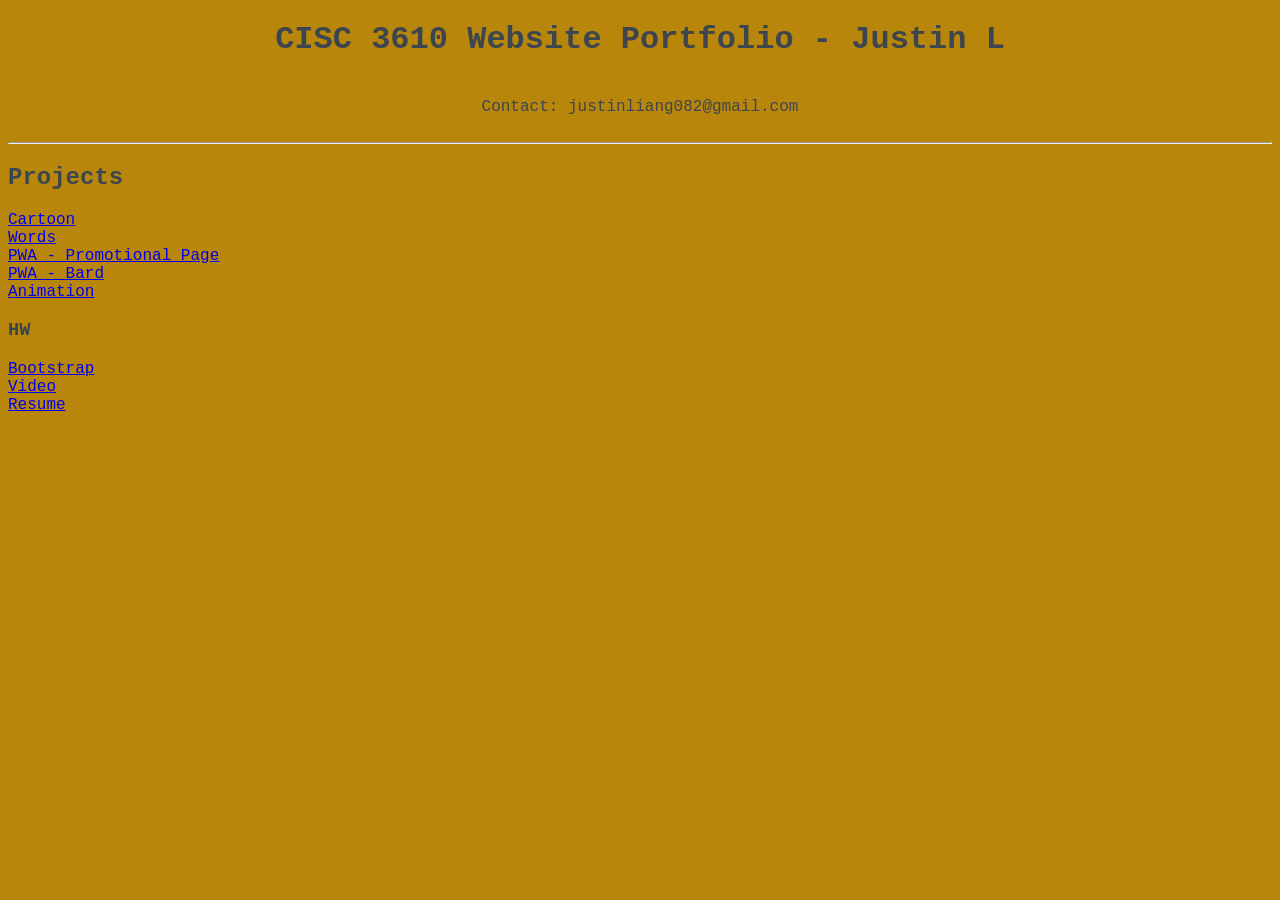
<file: index.html>
<!DOCTYPE html>
<html>

<head>
    <meta charset="UTF-8">
    <link rel="stylesheet" href="style.css">
</head>
<title> Website Portfolio </title>
<h1> CISC 3610 Website Portfolio - Justin L </h1> <br>
<div class="contact"> Contact: justinliang082@gmail.com </div> <br>
<hr>
<h2> Projects </h2>
<a href="cartoon.html"> Cartoon</a> <br>
<a href="words.html"> Words </a> <br>
<a href="promo.html"> PWA - Promotional Page </a> <br>
<a href="pwa.html"> PWA - Bard </a> <br>
<a href="animation.html"> Animation </a> <br>
<h3> HW </h3>
<a href="bootstrap.html"> Bootstrap </a> <br>
<a href="video.html"> Video </a> <br>
<a href="resume.html"> Resume </a>

</html>
</file>
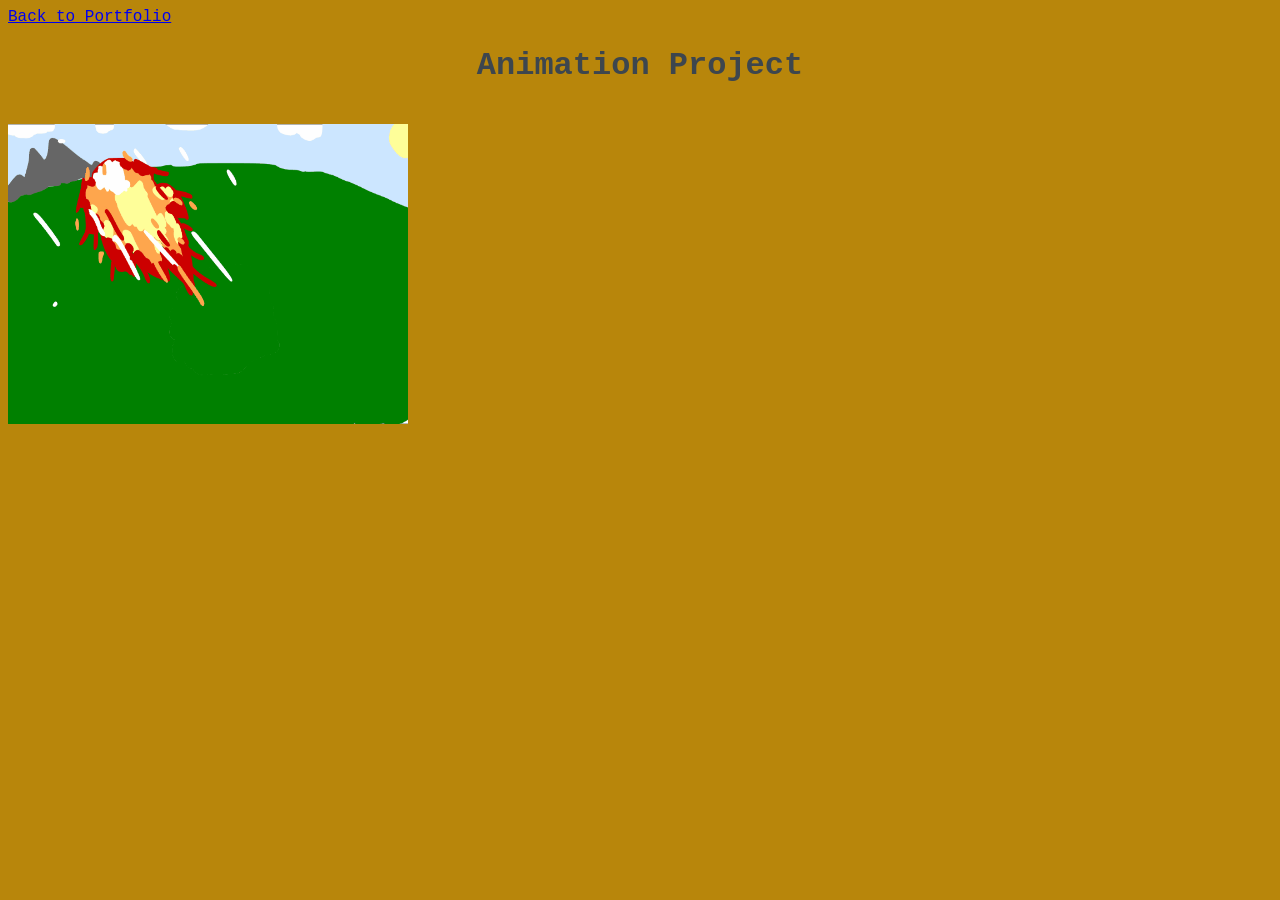
<file: animation.html>
<!DOCTYPE html>
<html>

<head>
    <meta charset="UTF-8">
    <link rel="stylesheet" href="style.css">
</head>

<title> Animation </title>

<body>
    <a href="index.html"> Back to Portfolio </a>
    <h1> Animation Project </h1> <br>
    <img src="image/firespell.gif" alt="fireball" width="400" height="300"/>
    
</body>

</html>
</file>
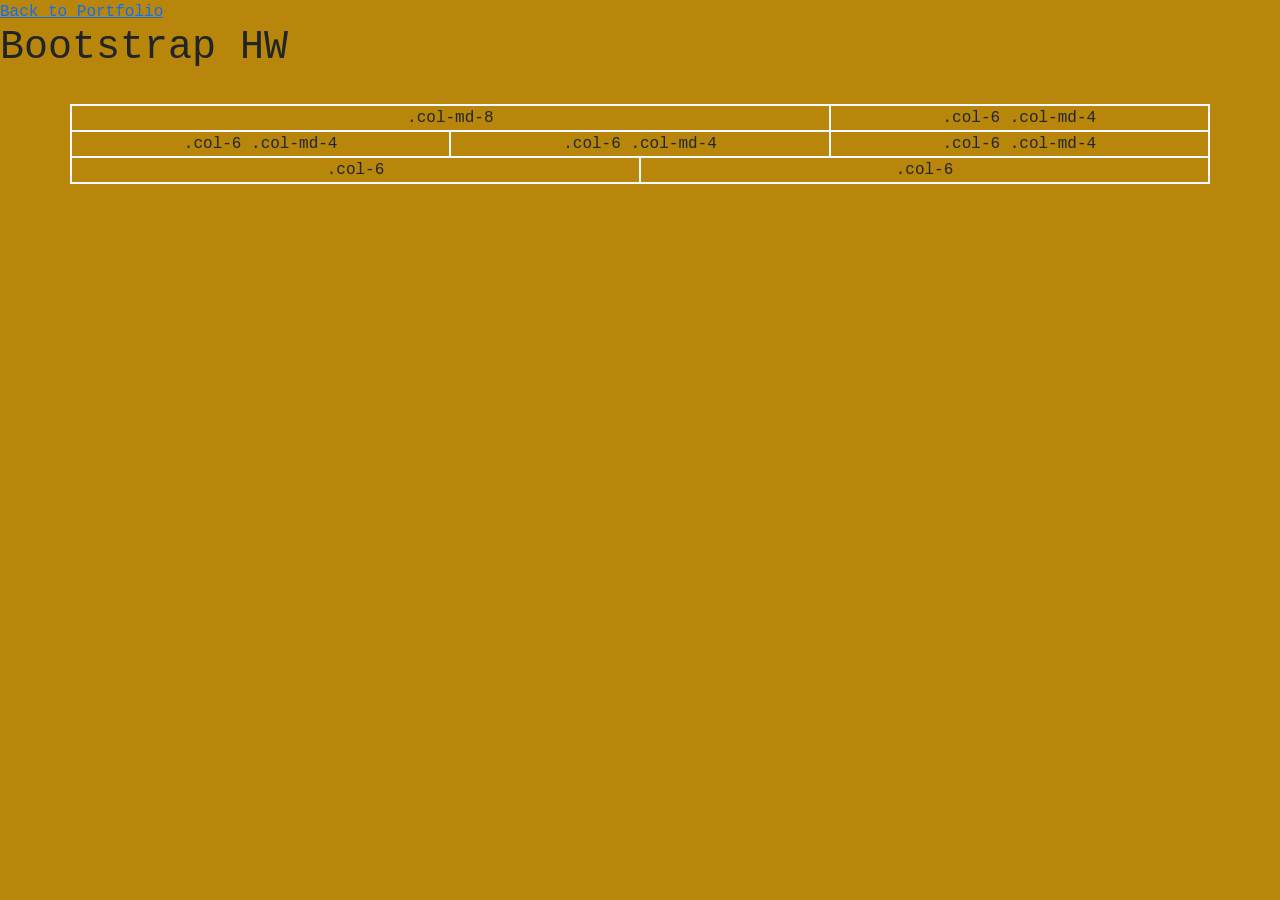
<file: bootstrap.html>
<!DOCTYPE html>
<html>
<head>
    <meta charset="UTF-8">
     <link href="https://cdn.jsdelivr.net/npm/bootstrap@5.3.8/dist/css/bootstrap.min.css" rel="stylesheet" integrity="sha384-sRIl4kxILFvY47J16cr9ZwB07vP4J8+LH7qKQnuqkuIAvNWLzeN8tE5YBujZqJLB" crossorigin="anonymous">
     <script src="https://cdn.jsdelivr.net/npm/bootstrap@5.3.8/dist/js/bootstrap.bundle.min.js" integrity="sha384-FKyoEForCGlyvwx9Hj09JcYn3nv7wiPVlz7YYwJrWVcXK/BmnVDxM+D2scQbITxI" crossorigin="anonymous"></script>
    <meta name="viewport" content="width=device-width, initial-scale=1">
</head>

<title> Bootstrap </title>
<body style="background-color: darkgoldenrod; font-family: 'Courier New', Courier, monospace;">
    <a href="index.html"> Back to Portfolio </a>
    <h1> Bootstrap HW </h1> <br>
    <div class="container text-center" style="border: 1px solid aliceblue">
  <!-- Stack the columns on mobile by making one full-width and the other half-width -->
  <div class="row">
    <div class="col-md-8" style="border: 1px solid aliceblue">.col-md-8</div>
    <div class="col-6 col-md-4" style="border: 1px solid aliceblue">.col-6 .col-md-4</div>
  </div>

  <!-- Columns start at 50% wide on mobile and bump up to 33.3% wide on desktop -->
  <div class="row">
    <div class="col-6 col-md-4" style="border: 1px solid aliceblue">.col-6 .col-md-4</div>
    <div class="col-6 col-md-4" style="border: 1px solid aliceblue">.col-6 .col-md-4</div>
    <div class="col-6 col-md-4" style="border: 1px solid aliceblue">.col-6 .col-md-4</div>
  </div>

  <!-- Columns are always 50% wide, on mobile and desktop -->
  <div class="row">
    <div class="col-6" style="border: 1px solid aliceblue">.col-6</div>
    <div class="col-6" style="border: 1px solid aliceblue">.col-6</div>
  </div>
</div>
</body>

</html>
</file>
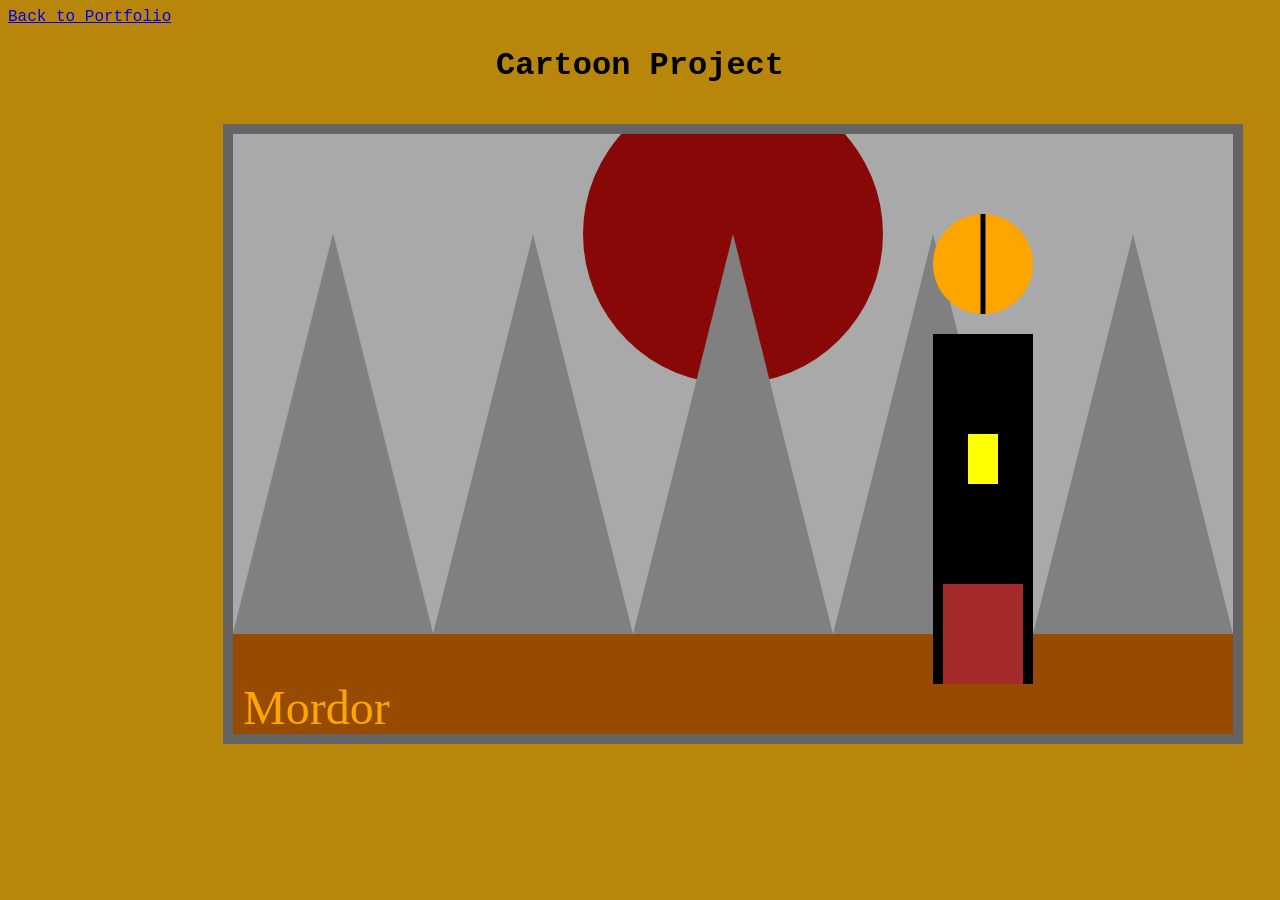
<file: cartoon.html>
<!DOCTYPE html>
<html>

<head>
    <meta charset="UTF-8">
    <link rel="stylesheet" href="cartoon.css" />
</head>

<title> Cartoon </title>

<body>
    <a href="index.html"> Back to Portfolio </a>
    <h1> Cartoon Project </h1> <br>
    <canvas id="myCanvas" width="1000" height="600" style="border:10px solid rgb(100, 100, 100);"></canvas>
    <script src="cartoon.js"></script>
</body>

</html>
</file>
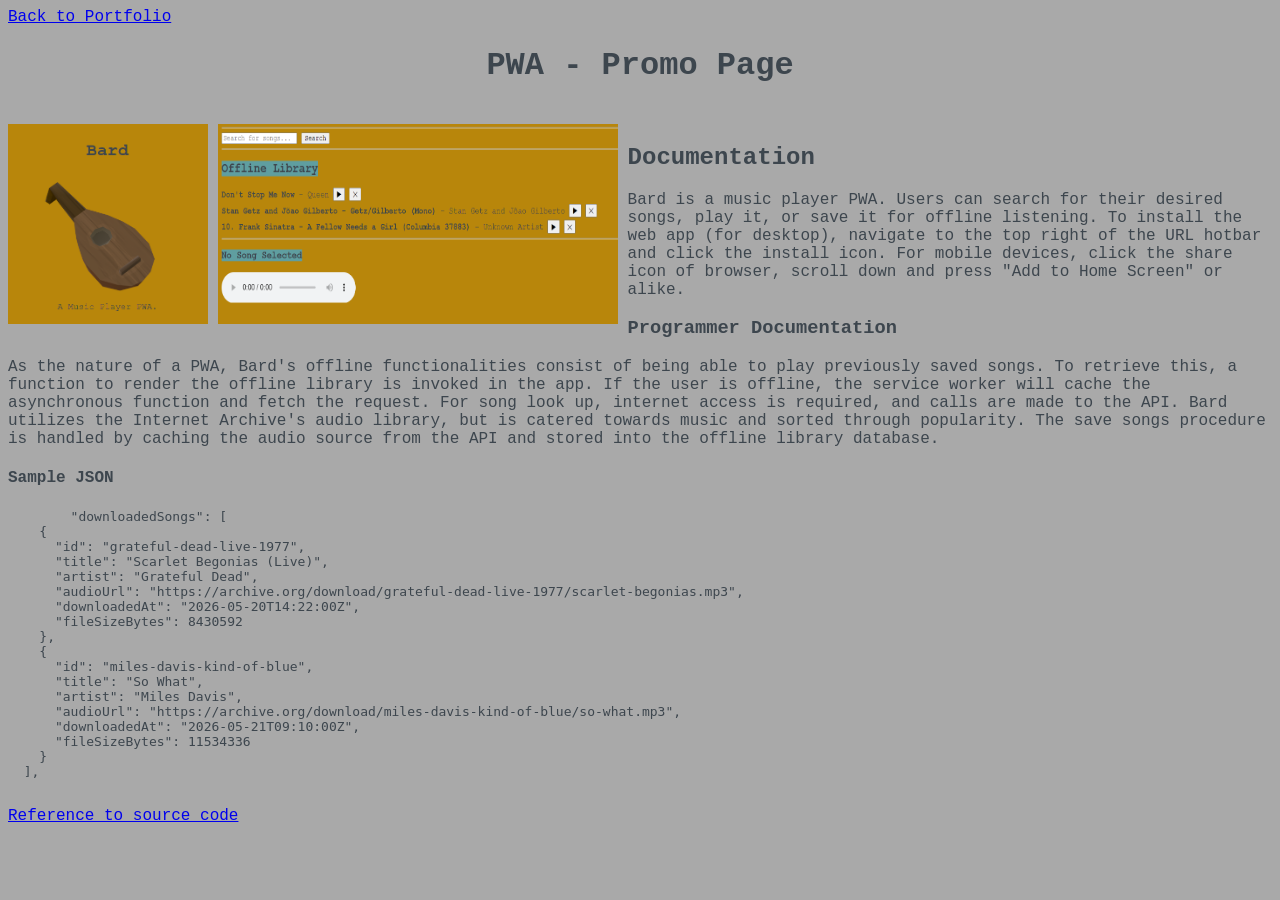
<file: promo.html>
<!DOCTYPE html>
<html style="background-color:darkgray">

<head>
    <meta charset="UTF-8">
    <link rel="stylesheet" href="style.css" />
</head>

<title> Promo Page </title>

<body>
    <a href="index.html"> Back to Portfolio </a>
    <h1> PWA - Promo Page </h1> <br>
    <div class="img" style="float: left; margin-right: 10px;">
    <img src="image/bard_pwa.png" width="200" height="200"> 
    <img src="image/bard_func.png" width="400" height="200">
    </div>
    <h2> Documentation </h2>
    <p> Bard is a music player PWA. Users can search for their desired songs, play it, or save it for offline listening.
        To install the web app (for desktop), navigate to the top right of the URL hotbar and click the install icon. 
        For mobile devices, click the share icon of browser, scroll down and press "Add to Home Screen" or alike.
    </p>
    <h3> Programmer Documentation </h3>
    <p> As the nature of a PWA, Bard's offline functionalities consist of being able to play previously saved songs.
        To retrieve this, a function to render the offline library is invoked in the app. If the user is offline, the service
        worker will cache the asynchronous function and fetch the request. For song look up, internet access is required, and
        calls are made to the API. Bard utilizes the Internet Archive's audio library, but is catered towards music and sorted
        through popularity. The save songs procedure is handled by caching the audio source from the API and stored into the 
        offline library database.
    </p>
    <h4> Sample JSON </h4>
    <pre id="beautified">
        "downloadedSongs": [
    {
      "id": "grateful-dead-live-1977",
      "title": "Scarlet Begonias (Live)",
      "artist": "Grateful Dead",
      "audioUrl": "https://archive.org/download/grateful-dead-live-1977/scarlet-begonias.mp3",
      "downloadedAt": "2026-05-20T14:22:00Z",
      "fileSizeBytes": 8430592
    },
    {
      "id": "miles-davis-kind-of-blue",
      "title": "So What",
      "artist": "Miles Davis",
      "audioUrl": "https://archive.org/download/miles-davis-kind-of-blue/so-what.mp3",
      "downloadedAt": "2026-05-21T09:10:00Z",
      "fileSizeBytes": 11534336
    }
  ],
    </pre>
    <a href="https://github.com/gnailnitsuj/webport.github.io"> Reference to source code </a>
</body>

</html>
</file>
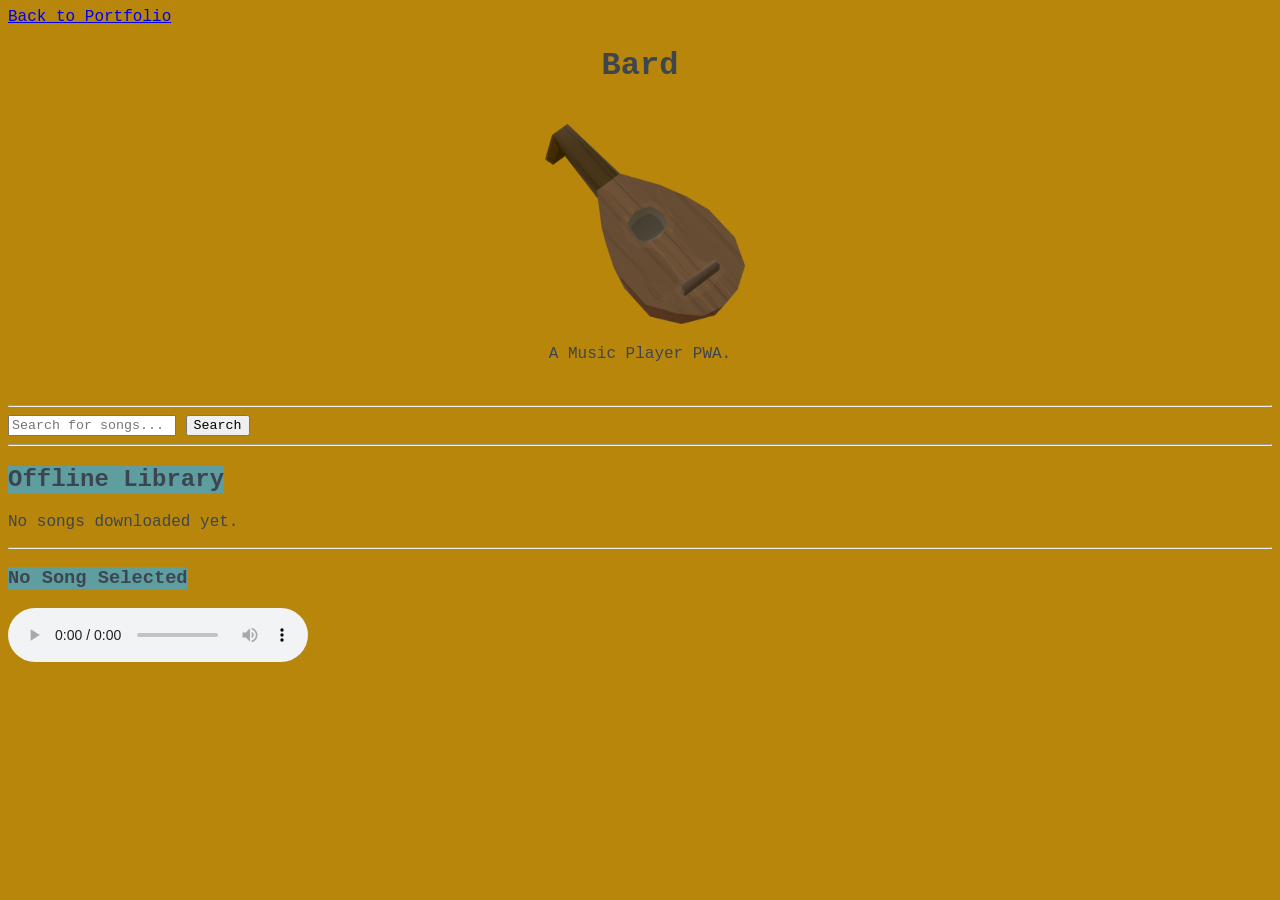
<file: pwa.html>
<!DOCTYPE html>
<html>

<head>
    <meta charset="UTF-8">
    <meta name="viewport" content="width=device-width, initial-scale=1.0">
    <title> PWA </title>
    <link rel="stylesheet" href="style.css">
    <link rel="manifest" href="/manifest.json">
    <link rel="apple-touch-icon" href="image/bard.png">
</head>

<body>
    <a href="index.html" style="text-align: left;"> Back to Portfolio </a>
    <h1> Bard </h1> <br>
    <img src="image/bard.png" width="200" height="200" style="padding-left: 42.5%;"> <p style="text-align: center;"> A Music Player PWA.</p> <br> <hr>
    <!-- Search Section (Only works online) -->
    <div id="search-section">
        <input type="text" id="search-input" placeholder="Search for songs..." style="font-family: 'Courier New', Courier, monospace;">
        <button id="search-btn" style="font-family: 'Courier New', Courier, monospace;">Search</button>
        <div id="search-results"></div>
    </div>

    <hr>

    <!-- Offline Library Section (Always works) -->
    <h2><span style="background-color: cadetblue;">Offline Library</span></h2>
    <div id="offline-library">
    </div>

    <hr>

    <!-- Audio Player -->
    <div class="player-container">
        <h3 id="now-playing"><span style="background-color: cadetblue;">No Song Selected</span></h3>
        <audio id="audio-player" controls></audio>
    </div>
    <script src="app.js"></script>
    <script>
        if ('serviceWorker' in navigator) {
            navigator.serviceWorker.register('/serviceWorker.js');
        }
    </script>

</body>

</html>
</file>
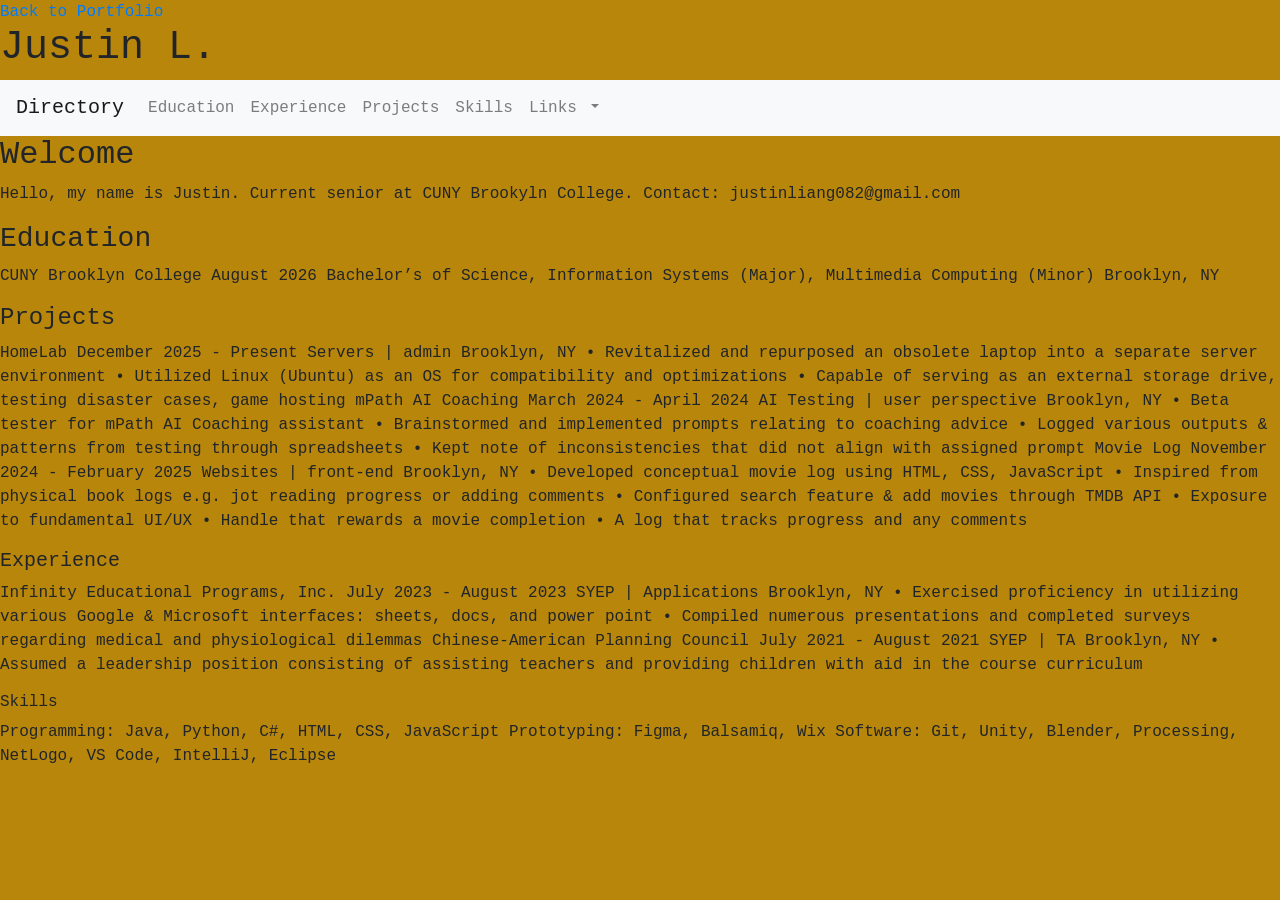
<file: resume.html>
<!DOCTYPE html>
<html>

<head>
    <meta charset="UTF-8">
    <link rel="stylesheet" href="https://cdn.jsdelivr.net/npm/bootstrap@4.4.1/dist/css/bootstrap.min.css"
        integrity="sha384-Vkoo8x4CGsO3+Hhxv8T/Q5PaXtkKtu6ug5TOeNV6gBiFeWPGFN9MuhOf23Q9Ifjh" crossorigin="anonymous">
</head>
<title> Resume </title>
<a href="index.html"> Back to Portfolio </a>
<h1> Justin L. </h1>

<body style="background-color: darkgoldenrod; font-family: 'Courier New', Courier, monospace;">
    <nav class="navbar navbar-expand-lg navbar-light bg-light" ;>
        <a class="navbar-brand" href="#"> Directory </a>
        <button class="navbar-toggler" type="button" data-toggle="collapse" data-target="#navbarNavDropdown"
            aria-controls="navbarNavDropdown" aria-expanded="false" aria-label="Toggle navigation">
            <span class="navbar-toggler-icon"></span>
        </button>
        <div class="collapse navbar-collapse" id="navbarNavDropdown">
            <ul class="navbar-nav">
                <li class="nav-item">
                    <a class="nav-link" id="edu-tab" data-toggle="tab" href="#edu-content" role="tab"> Education </a>
                </li>
                <li class="nav-item">
                    <a class="nav-link" href="#"> Experience</a>
                </li>
                <li class="nav-item">
                    <a class="nav-link" href="#"> Projects </a>
                </li>
                <li class="nav-item">
                    <a class="nav-link" href="#"> Skills </a>
                </li>
                <li class="nav-item dropdown">
                    <a class="nav-link dropdown-toggle" href="#" id="navbarDropdownMenuLink" role="button"
                        data-toggle="dropdown" aria-haspopup="true" aria-expanded="false">
                        Links
                    </a>
                    <div class="dropdown-menu" aria-labelledby="navbarDropdownMenuLink">
                        <a class="dropdown-item" href="#">Linkedin</a>
                        <a class="dropdown-item" href="#">Github</a>
                    </div>
                </li>
            </ul>
        </div>
    </nav>

    <h2> Welcome </h2>
    <p> Hello, my name is Justin. Current senior at CUNY Brookyln College. Contact: justinliang082@gmail.com </p>

    <h3>Education</h3>
    <p>CUNY Brooklyn College August 2026
        Bachelor’s of Science, Information Systems (Major), Multimedia Computing (Minor) Brooklyn, NY</p>

    <h4>Projects</h4>
    <p>HomeLab December 2025 - Present
        Servers | admin Brooklyn, NY
        • Revitalized and repurposed an obsolete laptop into a separate server environment
        • Utilized Linux (Ubuntu) as an OS for compatibility and optimizations
        • Capable of serving as an external storage drive, testing disaster cases, game hosting
        mPath AI Coaching March 2024 - April 2024
        AI Testing | user perspective Brooklyn, NY
        • Beta tester for mPath AI Coaching assistant
        • Brainstormed and implemented prompts relating to coaching advice
        • Logged various outputs & patterns from testing through spreadsheets
        • Kept note of inconsistencies that did not align with assigned prompt
        Movie Log November 2024 - February 2025
        Websites | front-end Brooklyn, NY
        • Developed conceptual movie log using HTML, CSS, JavaScript
        • Inspired from physical book logs e.g. jot reading progress or adding comments
        • Configured search feature & add movies through TMDB API
        • Exposure to fundamental UI/UX
        • Handle that rewards a movie completion
        • A log that tracks progress and any comments</p>

    <h5> Experience </h5>
    <p> Infinity Educational Programs, Inc. July 2023 - August 2023
        SYEP | Applications Brooklyn, NY
        • Exercised proficiency in utilizing various Google & Microsoft interfaces: sheets, docs, and power point
        • Compiled numerous presentations and completed surveys regarding medical and physiological dilemmas
        Chinese-American Planning Council July 2021 - August 2021
        SYEP | TA Brooklyn, NY
        • Assumed a leadership position consisting of assisting teachers and providing children with aid in the course
        curriculum</p>

    <h6> Skills </h6>
    <p> Programming: Java, Python, C#, HTML, CSS, JavaScript
        Prototyping: Figma, Balsamiq, Wix
        Software: Git, Unity, Blender, Processing, NetLogo, VS Code, IntelliJ, Eclipse</p>
</body>

</html>
</file>
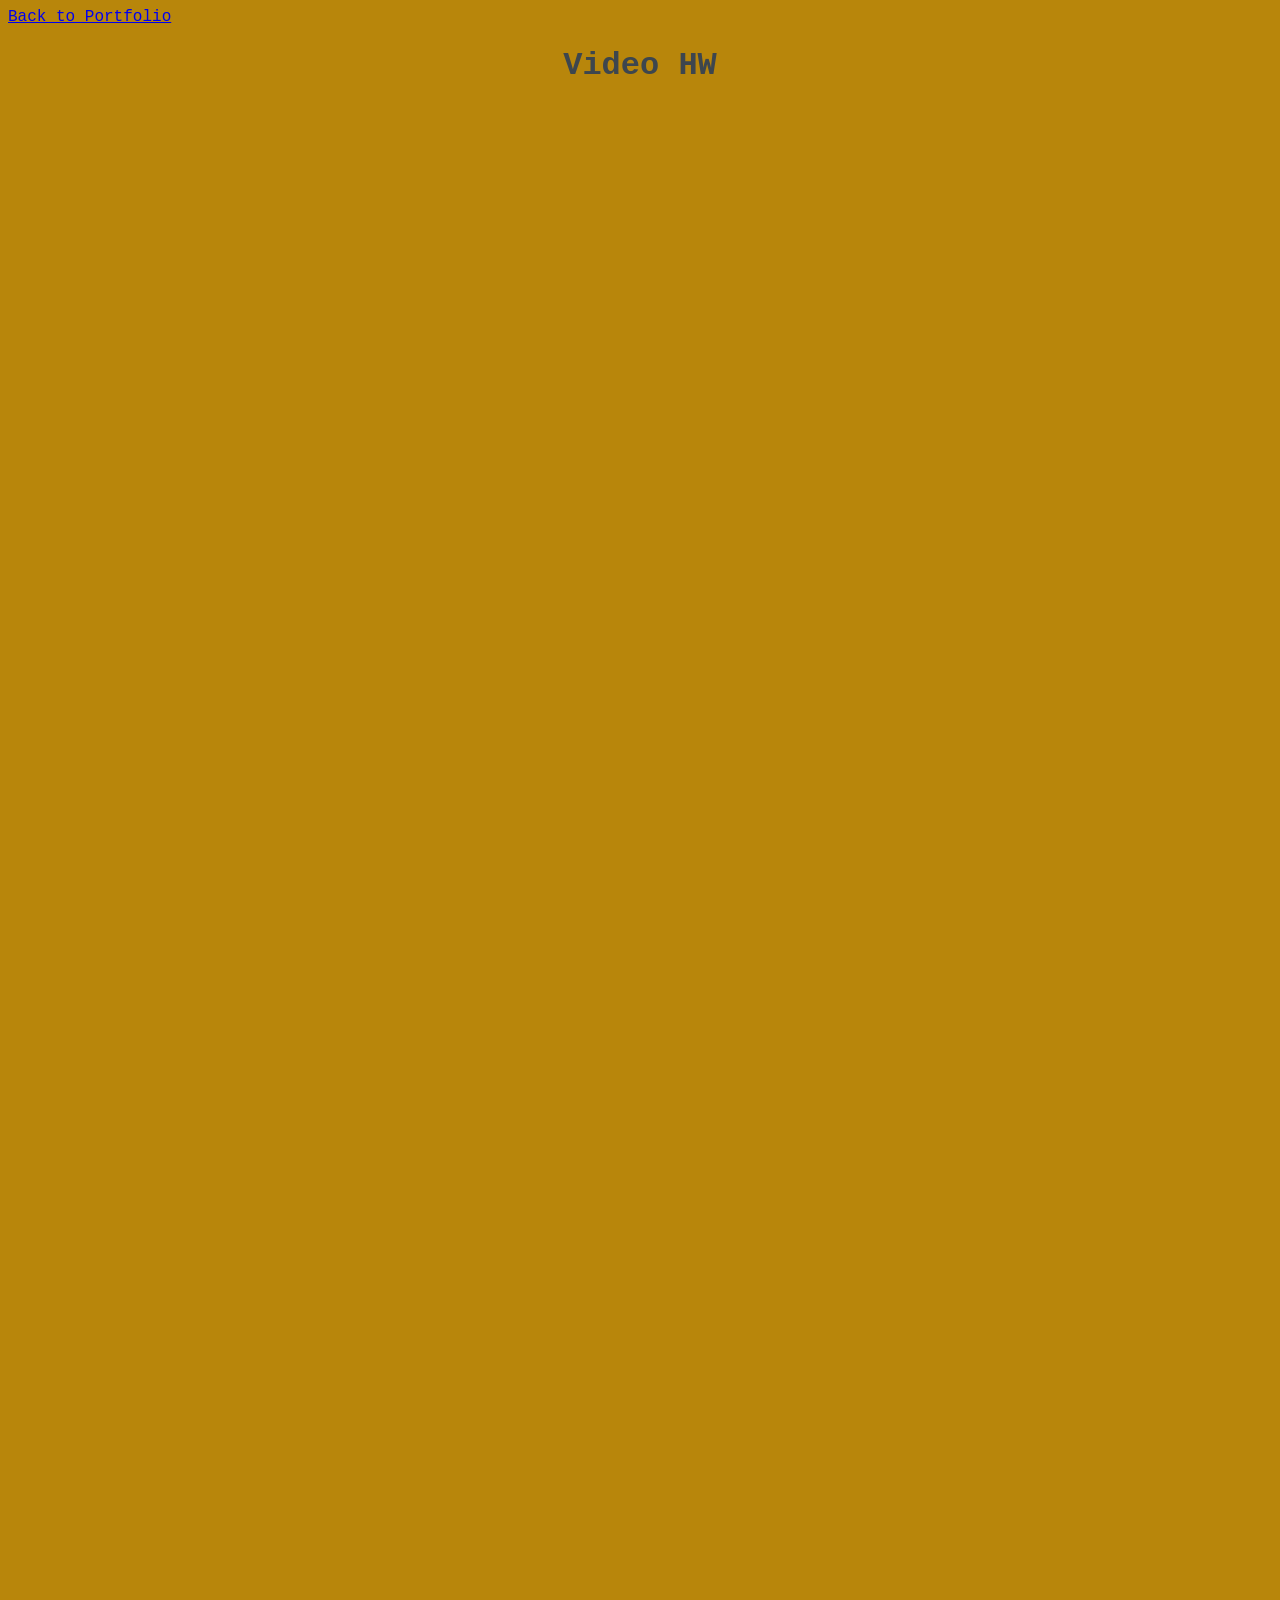
<file: video.html>
<!DOCTYPE html>
<html>

<head>
    <meta charset="UTF-8">
    <link rel="stylesheet" href="style.css" />
</head>

<title> Video </title>

<body>
    <a href="index.html"> Back to Portfolio </a>
    <h1> Video HW </h1> <br>
    <iframe width="821" height="616" src="https://www.youtube.com/embed/z4PKzz81m5c?list=RDz4PKzz81m5c" title="Chet Baker - Almost blue" frameborder="0" allow="accelerometer; autoplay; clipboard-write; encrypted-media; gyroscope; picture-in-picture; web-share" referrerpolicy="strict-origin-when-cross-origin" allowfullscreen></iframe>
    <iframe width="1071" height="602" src="https://www.youtube.com/embed/TLDflhhdPCg?list=RDz4PKzz81m5c" title="Miles Davis - Blue In Green (Official Audio)" frameborder="0" allow="accelerometer; autoplay; clipboard-write; encrypted-media; gyroscope; picture-in-picture; web-share" referrerpolicy="strict-origin-when-cross-origin" allowfullscreen></iframe>
    <iframe width="1071" height="616" src="https://www.youtube.com/embed/Wf02V8AtMag?list=RDz4PKzz81m5c" title="Night Lights" frameborder="0" allow="accelerometer; autoplay; clipboard-write; encrypted-media; gyroscope; picture-in-picture; web-share" referrerpolicy="strict-origin-when-cross-origin" allowfullscreen></iframe>
</body>

</html>
</file>
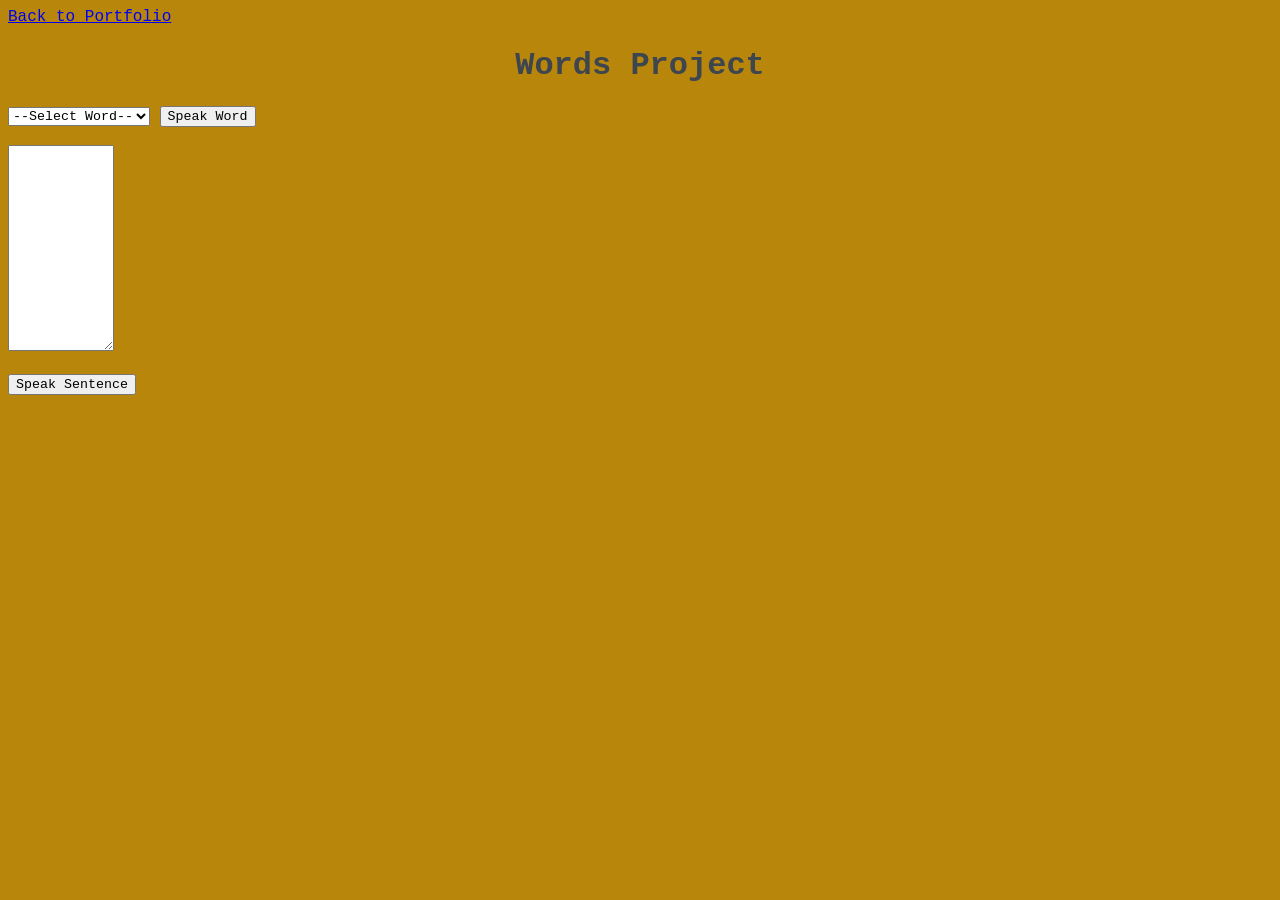
<file: words.html>
<!DOCTYPE html>
<html>

<head>
    <meta charset="UTF-8">
    <link rel="stylesheet" href="style.css" />
</head>
<title> Words </title>
<a href="index.html"> Back to Portfolio </a>
<h1> Words Project </h1>
<body>
    <select style="font-family: 'Courier New', Courier, monospace;" id="wordSelect" onchange="displayText()"> 
        <option value=""> --Select Word-- </option>
        <option value="Serenade" data-sentence="The farmer serenaded the herd with their trumpet."> Serenade </option>
        <option value="Hitherto" data-sentence="The ruins hitherto still show signs of life."> Hitherto </option>
        <option value="Lagoon" data-sentence="A lagoon as surfaced at high tide."> Lagoon </option>
        <option value="Astrolabe" data-sentence="Astrolabes come in handy when measuring the axis of the earth."> Astrolabe </option>
        <option value="Starboard" data-sentence="With the incoming wind hitting left, take the helm starboard."> Starboard </option>
    </select>
    <button style="font-family: 'Courier New', Courier, monospace;" onclick="speakWord()"> Speak Word </button> <br> <br>
    <textarea style="width: 100px; height: 200px;" id="textDisplay" readonly></textarea> <br> <br>
    <button style="font-family: 'Courier New', Courier, monospace;" onclick="speakSentence()"> Speak Sentence </button>
    <script src="words.js"></script>
</body>

</html>
</file>
<file: style.css>
html {
    font-family: 'Courier New', Courier, monospace;
    background-color: darkgoldenrod;
    color:rgb(61, 70, 78)
}

h1 {
    text-align: center;
}

.contact {
    text-align: center;
}
</file>
<file: cartoon.css>
html {
    font-family: 'Courier New', Courier, monospace;
    background-color: darkgoldenrod;
}

h1 {
    text-align: center;
}

canvas {
    margin-left: 17%;
}
</file>
